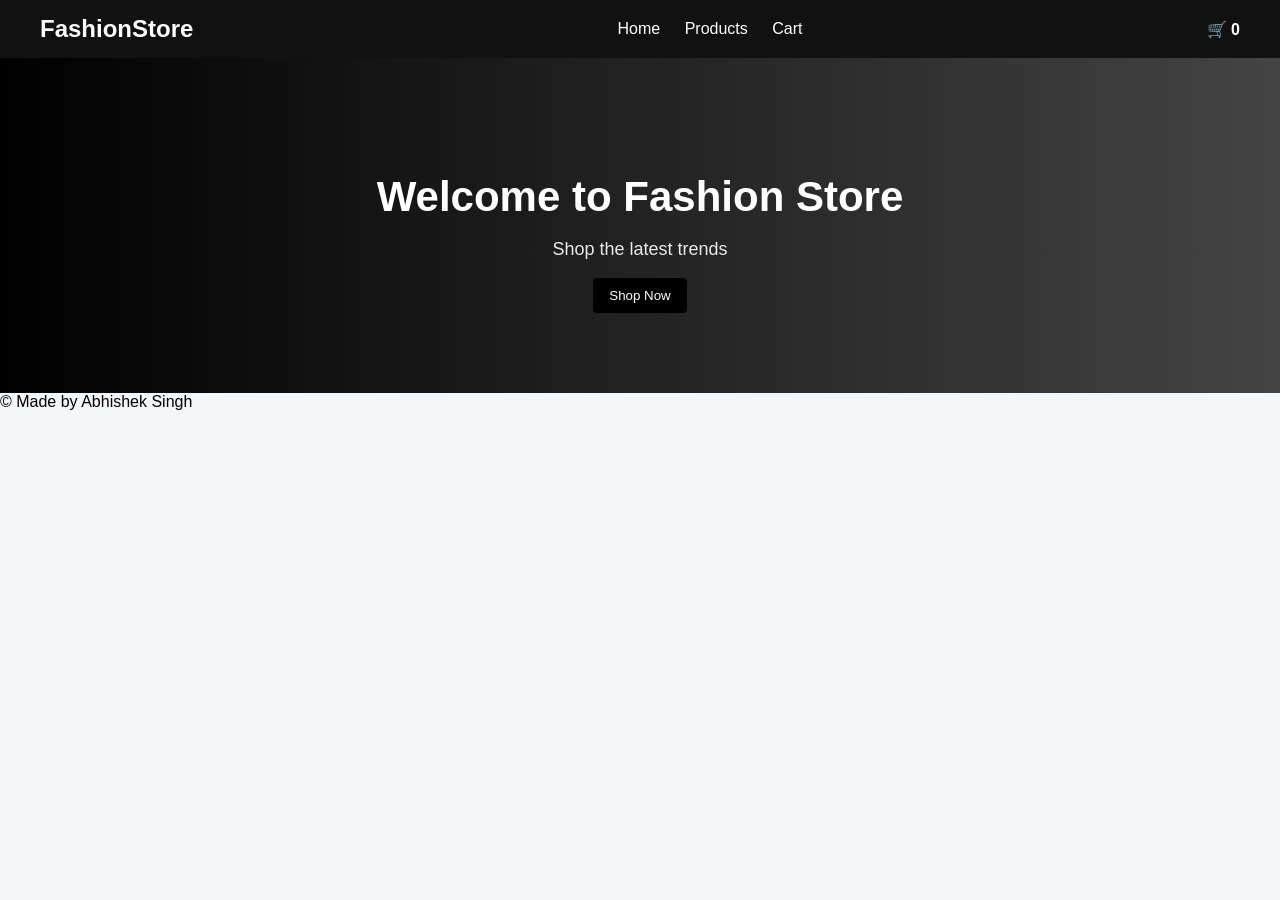
<file: index.html>
<!DOCTYPE html>
<html lang="en">

<head>
  <meta charset="UTF-8">
  <title>Fashion Store</title>

  <script>
    window.adobeDataLayer = window.adobeDataLayer || [];
  </script>

  <!-- ✅ XDM PAGE LOAD (ACTIVE) -->
  <script>
    window.adobeDataLayer.push({
      event: "pageLoaded",
      xdmPageLoad: {
        custData: {
          customerID: "",
          lang: "english",
          loginStatus: "guest",
          platform: "desktop website"
        },
        web: {
          webPageDetails: {
            brand: "Fashion Store",
            channel: "web|home",
            pageName: "home",
            pageType: "home",
            pageUrl: window.location.href
          }
        }
      }
    });
  </script>

  <script src="https://assets.adobedtm.com/21b53c73144b/5951ce710caa/launch-c3f0f6fab34e-development.min.js"
    async></script>

  <link rel="stylesheet" href="style.css">
</head>

<body>

  <header>
    <h2>FashionStore</h2>
    <nav>
      <a href="index.html" data-track-link="Home" data-link-type="nav">Home</a>
      <a href="products.html" data-track-link="Products" data-link-type="nav">Products</a>
      <a href="cart.html" data-track-link="Cart" data-link-type="nav">Cart</a>
    </nav>
    <div class="mini-cart" onclick="goToCart()">🛒 <span id="miniCartCount">0</span></div>
  </header>

  <section class="hero">
    <h1>Welcome to Fashion Store</h1>
    <p>Shop the latest trends</p>
    <a href="products.html" data-track-link="Shop Now" data-link-type="cta">
      <button>Shop Now</button>
    </a>
  </section>

  <footer>© Made by Abhishek Singh</footer>

  <script src="app.js"></script>
  <script src="adl-utils.js"></script>
  <script src="adl-events.js"></script>
  <script src="adl-auto-track.js"></script>

</body>

</html>
</file>
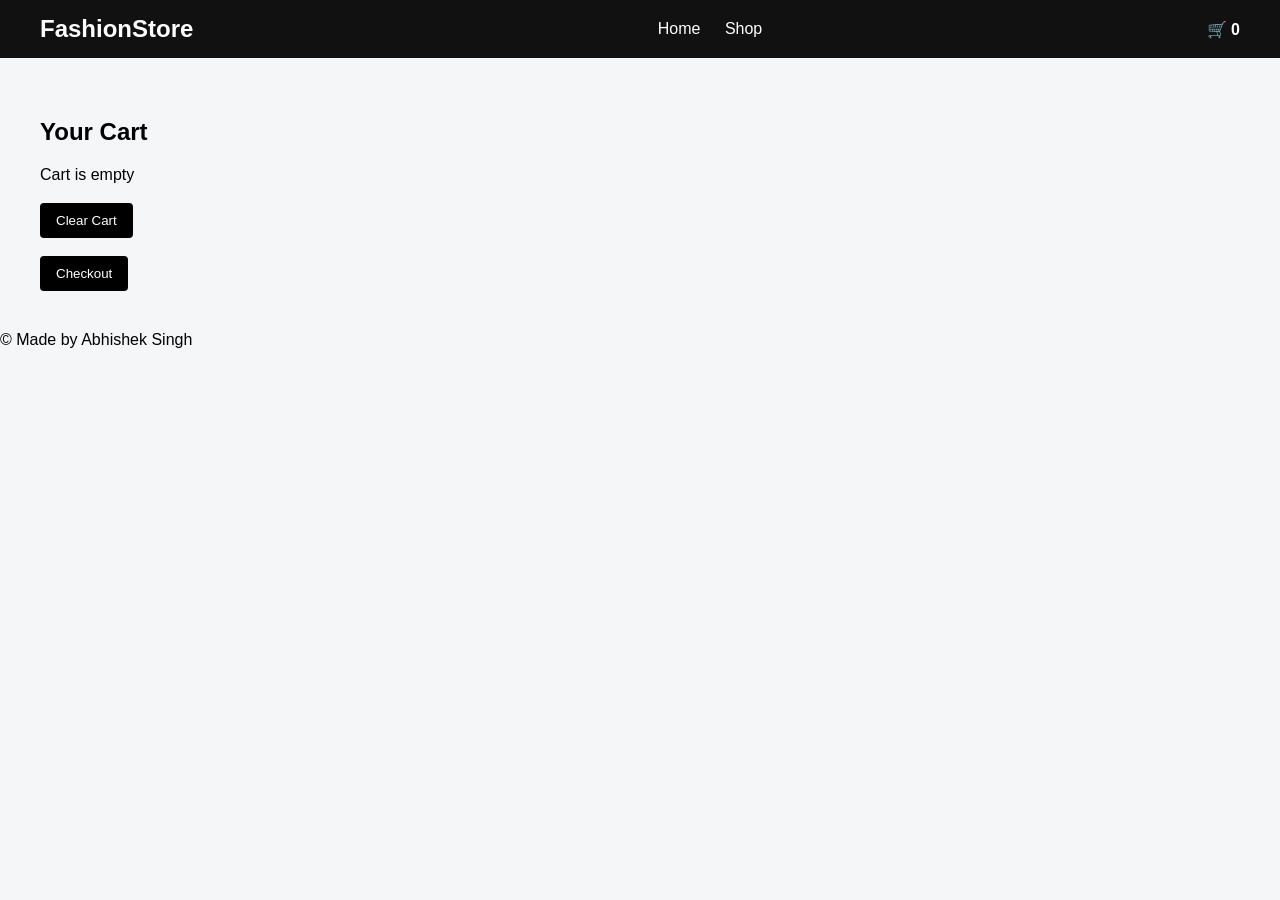
<file: cart.html>
<!DOCTYPE html>
<html lang="en">

<head>
  <meta charset="UTF-8">
  <title>Cart</title>

  <script>
    window.adobeDataLayer = window.adobeDataLayer || [];
  </script>

  <!-- ✅ XDM PAGE LOAD (Page-level only, NO product details) -->
  <script>
    window.adobeDataLayer.push({
      event: "pageLoaded",
      xdmPageLoad: {
        custData: {
          customerID: "",
          lang: "english",
          loginStatus: "guest",
          platform: "desktop website"
        },
        web: {
          webPageDetails: {
            brand: "Fashion Store",
            channel: "web|cart",
            pageName: "cart",
            pageType: "cart",
            pageUrl: window.location.href
          }
        }
      }
    });
  </script>

  <!-- Adobe Launch -->
  <script src="https://assets.adobedtm.com/21b53c73144b/5951ce710caa/launch-c3f0f6fab34e-development.min.js"
    async></script>

  <link rel="stylesheet" href="style.css">
</head>

<body>

  <header>
    <h2>FashionStore</h2>
    <nav>
      <a href="index.html" data-track-link="Home" data-link-type="nav">Home</a>
      <a href="products.html" data-track-link="Shop" data-link-type="nav">Shop</a>
    </nav>
    <div class="mini-cart">🛒 <span id="miniCartCount">0</span></div>
  </header>

  <div class="container">
    <h2>Your Cart</h2>
    <div id="cartItems" class="cart-items"></div>
    <h3 id="cartTotal"></h3>
    <button id="clearCartBtn">Clear Cart</button><br><br>
    <a href="checkout.html" data-track-link="Checkout" data-link-type="cta">
      <button>Checkout</button>
    </a>
  </div>

  <footer>© Made by Abhishek Singh</footer>

  <script src="app.js"></script>
  <script src="adl-utils.js"></script>
  <script src="adl-events.js"></script>
  <script src="adl-auto-track.js"></script>

  <script>
    // Console logging only - for verification
    document.addEventListener('DOMContentLoaded', function () {
      setTimeout(function () {
        const cart = getCart();
        if (cart.length > 0) {
          const productCatalog = {
            1: { productCategory: "fashion", productMaterial: "cotton", productRating: 4.5 },
            2: { productCategory: "fashion", productMaterial: "denim", productRating: 4.3 },
            3: { productCategory: "fashion", productMaterial: "polyester", productRating: 4.7 },
            4: { productCategory: "footwear", productMaterial: "leather", productRating: 4.4 },
            5: { productCategory: "fashion", productMaterial: "cotton", productRating: 4.2 },
            6: { productCategory: "electronics", productMaterial: "plastic", productRating: 4.8 },
            7: { productCategory: "electronics", productMaterial: "plastic", productRating: 4.6 },
            8: { productCategory: "electronics", productMaterial: "metal", productRating: 4.5 }
          };
          const logData = cart.map(item => {
            const caterpillar = productCatalog[item.id] || { productCategory: '', productMaterial: '', productRating: 0 };
            const logItem = {
              SKU: item.sku || 'SKU-' + item.id,
              name: item.name,
              priceTotal: Math.round(item.price * item.qty),
              quantity: Math.round(item.qty)
            };
            // Only add _caterpillarsigns if values exist
            if (caterpillar.productCategory || caterpillar.productMaterial || caterpillar.productRating) {
              logItem._caterpillarsigns = {
                productCategory: caterpillar.productCategory,
                productMaterial: caterpillar.productMaterial,
                productRating: Math.round(caterpillar.productRating)
              };
            }
            return logItem;
          });
          console.log("📦 Product List Items (Cart Page):", logData);
          console.table(logData);
        }
      }, 500);
    });
  </script>

  <script>
    let cart = getCart();
    const items = document.getElementById("cartItems");
    const totalEl = document.getElementById("cartTotal");
    let cartViewPushed = false;

    function renderCart() {
      items.innerHTML = "";
      let total = 0;

      if (cart.length === 0) {
        items.innerHTML = "<p>Cart is empty</p>";
        totalEl.textContent = "";
        updateMiniCart();
        return;
      }

      cart.forEach(i => {
        const t = i.price * i.qty;
        total += t;
        items.innerHTML += `
        <div class="cart-item">
          <img src="${i.img}">
          <strong>${i.name}</strong>
          ₹${i.price}
          <p>Color: ${i.color || ''}</p>
          <p>Coupon: ${i.coupon || ''}</p>
          <button onclick="qty(${i.id},-1)">-</button>
          ${i.qty}
          <button onclick="qty(${i.id},1)">+</button>
          <button data-track-link="Remove" data-link-type="removeFromCart" onclick="removeItem(${i.id})">Remove</button>
        </div>
      `;
      });

      totalEl.textContent = "Total: ₹" + total;
      updateMiniCart();

      /* ==============================
         ✅ SHOPPING CART VIEW EVENT (scView)
         ============================== */
      if (!cartViewPushed && cart.length > 0) {
        // Build productListItems array
        const productListItems = cart.map(item => {
          const complete = window.adl.getCompleteProductData(item);
          const itemObj = {
            SKU: complete.sku,
            name: complete.name,
            priceTotal: Math.round(complete.price * complete.qty),
            quantity: Math.round(complete.qty)
          };
          // Only add _caterpillarsigns if it has values
          if (complete.productCategory || complete.productMaterial || complete.productRating) {
            itemObj._caterpillarsigns = {
              productCategory: complete.productCategory,
              productMaterial: complete.productMaterial,
              productRating: Math.round(complete.productRating)
            };
          }
          return itemObj;
        });

        // Push event directly to adobeDataLayer
        window.adobeDataLayer = window.adobeDataLayer || [];
        window.adobeDataLayer.push({
          event: "scView",
          timestamp: new Date().toISOString(),
          xdm: {
            eventType: "commerce.productListViews",
            commerce: {
              productListItems: productListItems
            }
          }
        });

        cartViewPushed = true;
      }
    }

    function qty(id, d) {
      const i = cart.find(x => x.id === id);
      i.qty = Math.max(1, i.qty + d);
      saveCart(cart);
      cartViewPushed = false;
      renderCart();
    }

    function removeItem(id) {
      const item = cart.find(x => x.id === id);
      if (item) {
        // Fire linkClicked with removeFromCart
        window.adl.trackLinkClick('remove ' + item.name, 'removeFromCart', 'cart-table', 'cart');

        // Fire removeFromCart event
        window.adl.trackRemoveFromCart({
          sku: 'SKU-' + item.id,
          productID: item.id,
          productName: item.name,
          brand: 'Fashion Store',
          category: '',
          price: item.price,
          color: item.color || '',
          size: '',
          quantity: item.qty
        });

        // Remove from cart
        cart = cart.filter(x => x.id !== id);
        saveCart(cart);
        cartViewPushed = false;
        renderCart();
      }
    }

    document.getElementById("clearCartBtn").onclick = () => {
      cart = [];
      saveCart(cart);
      cartViewPushed = false;
      renderCart();
    };

    renderCart();
  </script>

</body>

</html>
</file>
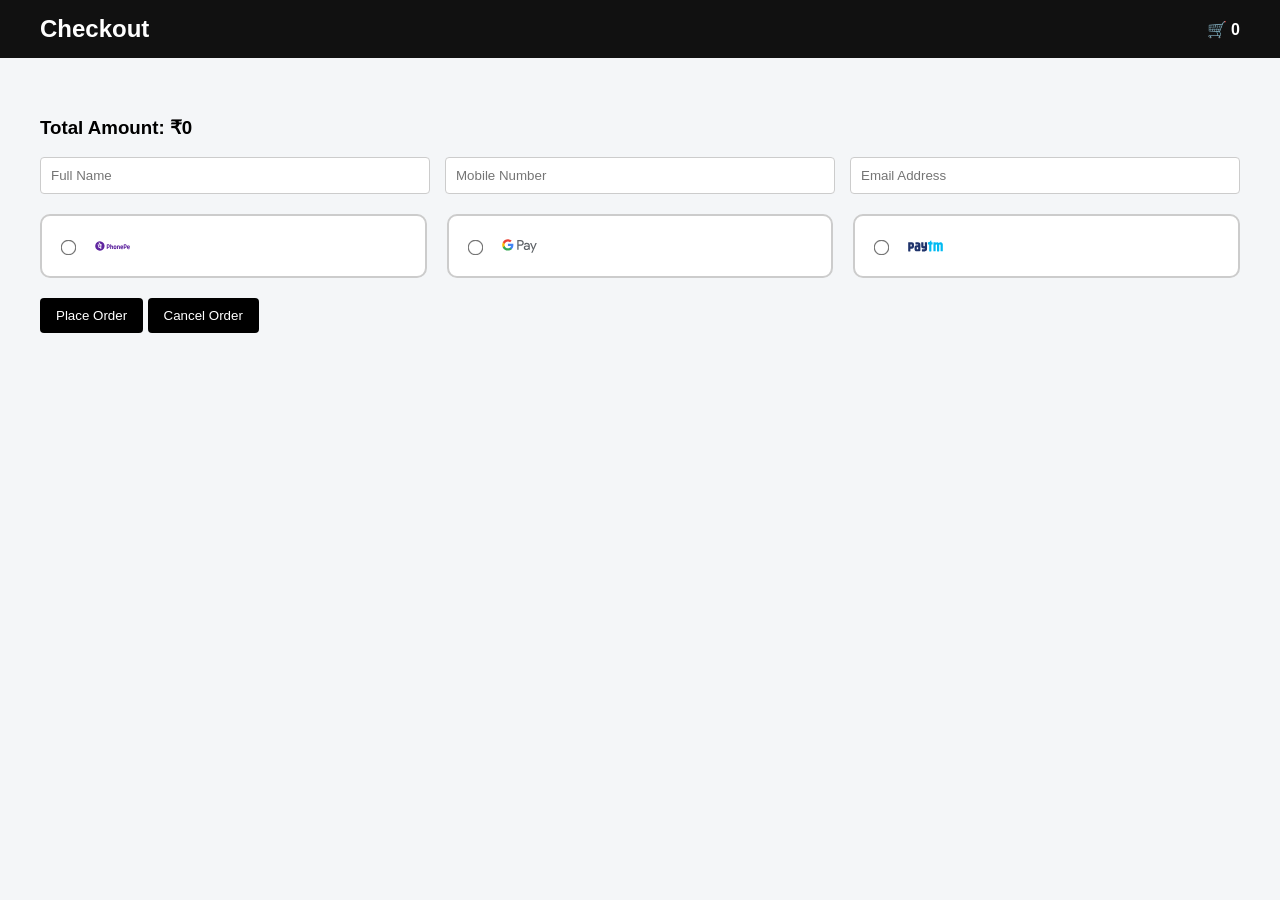
<file: checkout.html>
<!DOCTYPE html>
<html lang="en">

<head>
  <meta charset="UTF-8">
  <title>Checkout</title>

  <script>
    window.adobeDataLayer = window.adobeDataLayer || [];
  </script>

  <!-- ✅ XDM PAGE LOAD (Page-level only, NO product details) -->
  <script>
    window.adobeDataLayer.push({
      event: "pageLoaded",
      xdmPageLoad: {
        custData: {
          customerID: "",
          lang: "english",
          loginStatus: "guest",
          platform: "desktop website"
        },
        web: {
          webPageDetails: {
            brand: "Fashion Store",
            channel: "web|checkout",
            pageName: "checkout",
            pageType: "checkout",
            pageUrl: window.location.href
          }
        }
      }
    });

    // ✅ CHECKOUT VIEW EVENT (scCheckout) - Push once on DOMContentLoaded
    document.addEventListener('DOMContentLoaded', function () {
      const cart = JSON.parse(localStorage.getItem("cart")) || [];
      if (cart.length > 0 && window.adl) {
        // Build productListItems array
        const productListItems = cart.map(item => {
          const complete = window.adl.getCompleteProductData(item);
          const itemObj = {
            SKU: complete.sku,
            name: complete.name,
            priceTotal: Math.round(complete.price * complete.qty),
            quantity: Math.round(complete.qty)
          };
          // Only add _caterpillarsigns if it has values
          if (complete.productCategory || complete.productMaterial || complete.productRating) {
            itemObj._caterpillarsigns = {
              productCategory: complete.productCategory,
              productMaterial: complete.productMaterial,
              productRating: Math.round(complete.productRating)
            };
          }
          return itemObj;
        });

        // Push event directly to adobeDataLayer
        window.adobeDataLayer = window.adobeDataLayer || [];
        window.adobeDataLayer.push({
          event: "scCheckout",
          timestamp: new Date().toISOString(),
          xdm: {
            eventType: "commerce.checkouts",
            commerce: {
              checkouts: {
                value: 1
              },
              productListItems: productListItems
            }
          }
        });
      }
    });
  </script>

  <!-- Adobe Launch -->
  <script src="https://assets.adobedtm.com/21b53c73144b/5951ce710caa/launch-c3f0f6fab34e-development.min.js"
    async></script>

  <link rel="stylesheet" href="style.css">

  <style>
    .payment-methods {
      display: flex;
      gap: 20px;
      margin: 20px 0;
    }

    .payment-card {
      flex: 1;
      display: flex;
      align-items: center;
      gap: 12px;
      border: 2px solid #ccc;
      border-radius: 10px;
      padding: 15px;
      cursor: pointer;
      background: #fff;
    }

    .payment-card img {
      width: 45px;
    }

    .payment-card input[type="radio"] {
      transform: scale(1.2);
      cursor: pointer;
    }
  </style>
</head>

<body>

  <header>
    <h2>Checkout</h2>
    <div class="mini-cart" onclick="goToCart()">🛒 <span id="miniCartCount">0</span></div>
  </header>

  <div class="container">
    <h3 id="checkoutTotal"></h3>

    <div class="customer-info">
      <input type="text" id="custName" placeholder="Full Name">
      <input type="text" id="custPhone" placeholder="Mobile Number">
      <input type="email" id="custEmail" placeholder="Email Address">
    </div>

    <div class="payment-methods">
      <label class="payment-card">
        <input type="radio" name="payment" value="PhonePe">
        <img src="PhonePeSVG.wine.svg">
      </label>

      <label class="payment-card">
        <input type="radio" name="payment" value="GPay">
        <img src="GooglepaySVG.wine.svg">
      </label>

      <label class="payment-card">
        <input type="radio" name="payment" value="Paytm">
        <img src="PaytmSVG.wine.svg">
      </label>
    </div>

    <div class="checkout-actions">
      <button id="placeOrderBtn">Place Order</button>
      <button type="button" id="cancelOrderBtn">Cancel Order</button>
    </div>

    <div class="modal" id="modal">
      <div class="modal-content">
        <h3 id="mTitle"></h3>
        <p id="mText"></p>
        <button id="okBtn">OK</button>
      </div>
    </div>
  </div>

  <script src="app.js"></script>
  <script src="cancel-order.js"></script>
  <script src="adl-utils.js"></script>
  <script src="adl-events.js"></script>
  <script src="adl-auto-track.js"></script>

  <script>
    // Console logging only - for verification
    document.addEventListener('DOMContentLoaded', function () {
      setTimeout(function () {
        const cart = getCart();
        if (cart.length > 0) {
          const productCatalog = {
            1: { productCategory: "fashion", productMaterial: "cotton", productRating: 4.5 },
            2: { productCategory: "fashion", productMaterial: "denim", productRating: 4.3 },
            3: { productCategory: "fashion", productMaterial: "polyester", productRating: 4.7 },
            4: { productCategory: "footwear", productMaterial: "leather", productRating: 4.4 },
            5: { productCategory: "fashion", productMaterial: "cotton", productRating: 4.2 },
            6: { productCategory: "electronics", productMaterial: "plastic", productRating: 4.8 },
            7: { productCategory: "electronics", productMaterial: "plastic", productRating: 4.6 },
            8: { productCategory: "electronics", productMaterial: "metal", productRating: 4.5 }
          };
          const logData = cart.map(item => {
            const caterpillar = productCatalog[item.id] || { productCategory: '', productMaterial: '', productRating: 0 };
            return {
              SKU: item.sku || 'SKU-' + item.id,
              name: item.name,
              priceTotal: item.price * item.qty,
              quantity: item.qty,
              _caterpillarsigns: {
                productCategory: caterpillar.productCategory,
                productMaterial: caterpillar.productMaterial,
                productRating: caterpillar.productRating
              }
            };
          });
          console.log("📦 Product List Items (Checkout Page):", logData);
          console.table(logData);
        }
      }, 500);
    });
  </script>

  <script>
    const cart = getCart();

    document.getElementById("checkoutTotal").textContent =
      "Total Amount: ₹" + cart.reduce((s, i) => s + i.price * i.qty, 0);
  </script>

</body>

</html>
</file>
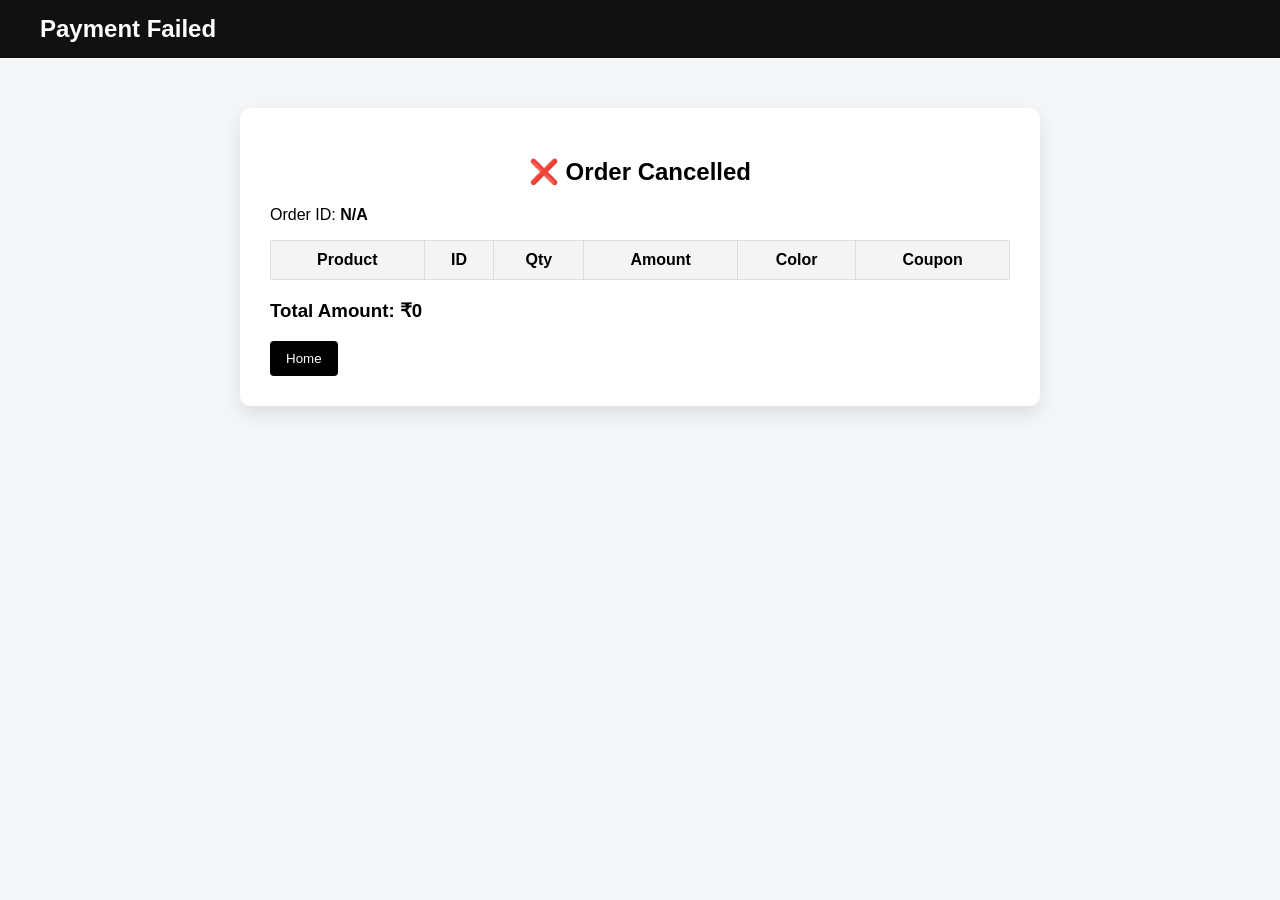
<file: payment-failure.html>
<!DOCTYPE html>
<html lang="en">

<head>
  <meta charset="UTF-8">
  <title>Payment Failed</title>

  <!-- ACDL INIT -->
  <script>
    window.adobeDataLayer = window.adobeDataLayer || [];
  </script>

  <script>
    const cart = JSON.parse(localStorage.getItem("checkoutCart")) || [];
    const orderId = localStorage.getItem("checkoutTransactionId");

    /* ✅ PAGE LOAD - Web Details Only */
    window.adobeDataLayer.push({
      event: "pageLoad",
      xdm: {
        web: {
          webPageDetails: {
            pageName: "Payment Failed",
            pageType: "payment-failed"
          }
        }
      },
      custData: {
        platform: "desktop web",
        loginStatus: "guest",
        language: "en",
        customerID: ""
      },
      timestamp: new Date().toISOString()
    });

    // ✅ PAYMENT FAILURE VIEW EVENT - Comprehensive productListItems + orderID
    if (cart.length > 0) {
      window.adobeDataLayer.push({
        event: "paymentFailureView",
        xdm: {
          commerce: {
            order: {
              orderID: orderId
            },
            productListItems: cart.map((item, index) => {
              const catalogProduct = window.adl?.productCatalog?.[item.id] || {};
              const name = item.name || catalogProduct.name || '';
              const productRating = catalogProduct.productRating || 0;
              const productCategory = catalogProduct.productCategory || '';
              const productMaterial = catalogProduct.productMaterial || '';
              return {
                SKU: item.sku || 'SKU-' + item.id,
                name: name,
                priceTotal: Math.round((item.price || 0) * (item.qty || 1)),
                quantity: Math.round(item.qty || 1),
                _caterpillarsigns: {
                  productCategory: productCategory,
                  productMaterial: productMaterial,
                  productRating: Math.round(productRating)
                }
              };
            })
          }
        },
        timestamp: new Date().toISOString()
      });
    }
  </script>

  <!-- Adobe Launch -->
  <script src="https://assets.adobedtm.com/21b53c73144b/5951ce710caa/launch-c3f0f6fab34e-development.min.js"
    async></script>

  <link rel="stylesheet" href="style.css">
</head>

<body>

  <header>
    <h2>Payment Failed</h2>
  </header>

  <div class="container thankyou-container">
    <h2>❌ Order Cancelled</h2>
    <p>Order ID: <strong id="orderId"></strong></p>

    <table>
      <thead>
        <tr>
          <th>Product</th>
          <th>ID</th>
          <th>Qty</th>
          <th>Amount</th>
          <th>Color</th>
          <th>Coupon</th>
        </tr>
      </thead>
      <tbody id="orderRows"></tbody>
    </table>

    <h3 id="grandTotal"></h3>

    <button onclick="goHome()">Home</button>
  </div>

  <script>
    document.getElementById("orderId").textContent = orderId || "N/A";

    let total = 0;
    const rows = document.getElementById("orderRows");

    cart.forEach(p => {
      const amt = p.price * p.qty;
      total += amt;

      rows.innerHTML += `
      <tr>
        <td>${p.name}</td>
        <td>${p.id}</td>
        <td>${p.qty}</td>
        <td>₹${amt}</td>
        <td>${p.color || ''}</td>
        <td>${p.coupon || ''}</td>
      </tr>
    `;
    });

    document.getElementById("grandTotal").textContent =
      "Total Amount: ₹" + total;

    function goHome() {
      localStorage.removeItem("checkoutCart");
      localStorage.removeItem("checkoutTransactionId");
      localStorage.removeItem("checkoutFailureReason");
      location.href = "index.html";
    }
  </script>

</body>

</html>
</file>
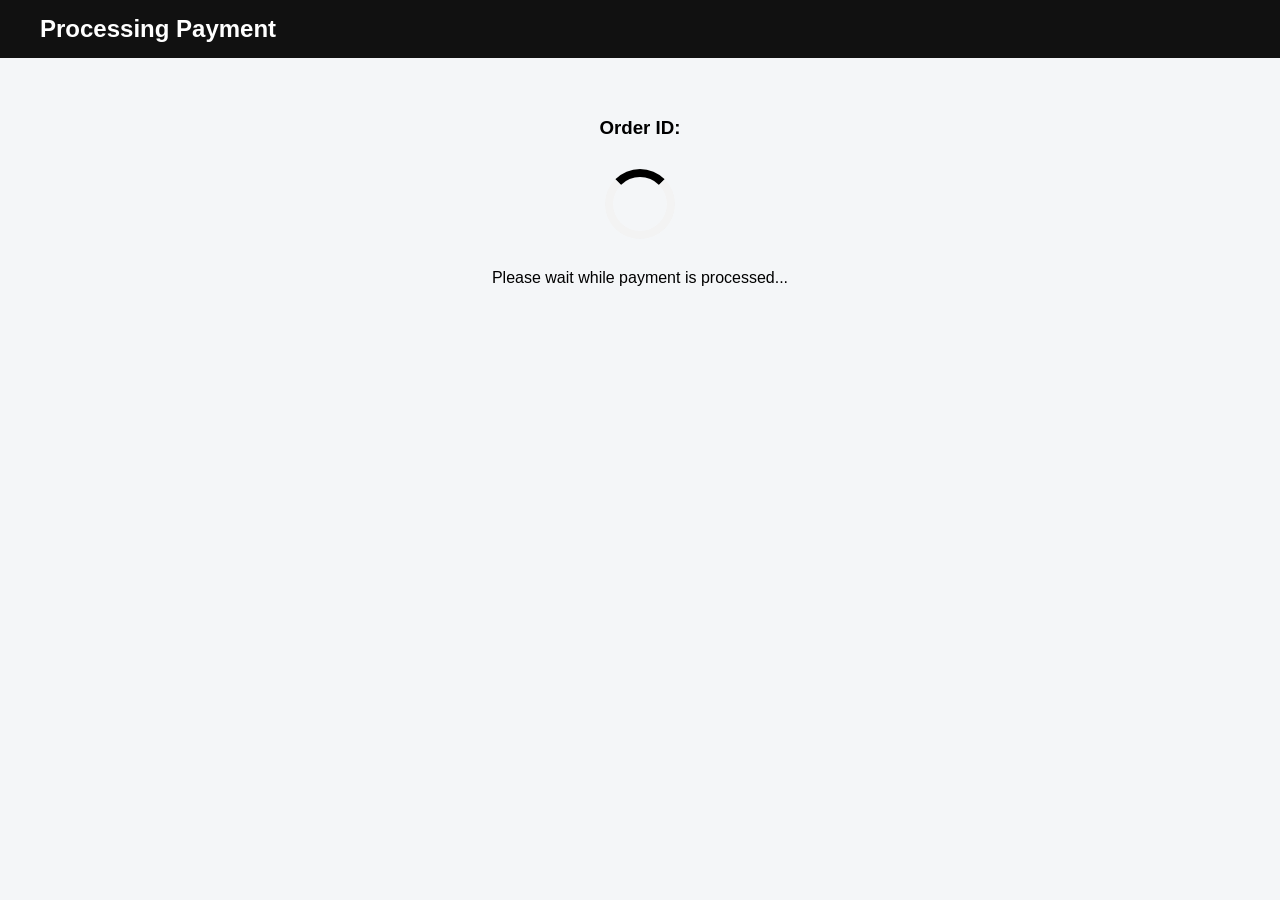
<file: payment-gateway.html>
<!DOCTYPE html>
<html lang="en">

<head>
  <meta charset="UTF-8">
  <title>Payment Processing</title>

  <script>
    window.adobeDataLayer = window.adobeDataLayer || [];
    const orderId = localStorage.getItem("checkoutTransactionId");

    /* ❌ LEGACY PAGE LOAD (DO NOT DELETE) */
    adobeDataLayer.push({
      event: "pageLoad",
      page: { pageName: "Payment Gateway", pageType: "payment" },
      transaction: { orderId },
      timestamp: new Date().toISOString()
    });
  </script>

  <!-- ✅ XDM PAGE LOAD (Web Details Only) -->
  <script>
    window.adobeDataLayer.push({
      event: "pageLoad",
      xdm: {
        web: {
          webPageDetails: {
            pageName: "Payment Gateway",
            pageType: "payment",
            pageUrl: location.href,
            pageUrlWithoutQSP: location.origin + location.pathname,
            referrer: document.referrer || ""
          }
        }
      },
      timestamp: new Date().toISOString()
    });
  </script>

  <!-- Adobe Launch -->
  <script src="https://assets.adobedtm.com/21b53c73144b/5951ce710caa/launch-c3f0f6fab34e-development.min.js"
    async></script>

  <link rel="stylesheet" href="style.css">
</head>

<body>

  <header>
    <h2>Processing Payment</h2>
  </header>

  <div class="container" style="text-align:center">
    <h3>Order ID: <strong id="orderId"></strong></h3>
    <div class="loader"></div>
    <p>Please wait while payment is processed...</p>
  </div>

  <script src="adl-utils.js"></script>
  <script src="adl-events.js"></script>
  <script src="adl-auto-track.js"></script>

  <script>
    document.getElementById("orderId").textContent = orderId;

    const cart = JSON.parse(localStorage.getItem("checkoutCart")) || [];

    // ✅ PAYMENT SUCCESS VIEW EVENT - Comprehensive productListItems
    setTimeout(() => {
      window.adobeDataLayer.push({
        event: "paymentSuccessView",
        xdm: {
          commerce: {
            productListItems: cart.map((item, index) => {
              const catalogProduct = window.adl?.productCatalog?.[item.id] || {};
              const name = item.name || catalogProduct.name || '';
              const productRating = catalogProduct.productRating || 0;
              const productCategory = catalogProduct.productCategory || '';
              const productMaterial = catalogProduct.productMaterial || '';
              return {
                SKU: item.sku || 'SKU-' + item.id,
                name: name,
                priceTotal: Math.round((item.price || 0) * (item.qty || 1)),
                quantity: Math.round(item.qty || 1),
                _caterpillarsigns: {
                  productCategory: productCategory,
                  productMaterial: productMaterial,
                  productRating: Math.round(productRating)
                }
              };
            })
          }
        },
        timestamp: new Date().toISOString()
      });

      window.adobeDataLayer.push({
        event: "paymentSuccess",
        xdm: {
          commerce: {
            order: {
              orderID: orderId,
              paymentMethod: localStorage.getItem("checkoutPaymentMethod") || ""
            }
          }
        },
        timestamp: new Date().toISOString()
      });

      location.href = "thankyou.html";
    }, 3000);
  </script>

</body>

</html>
</file>
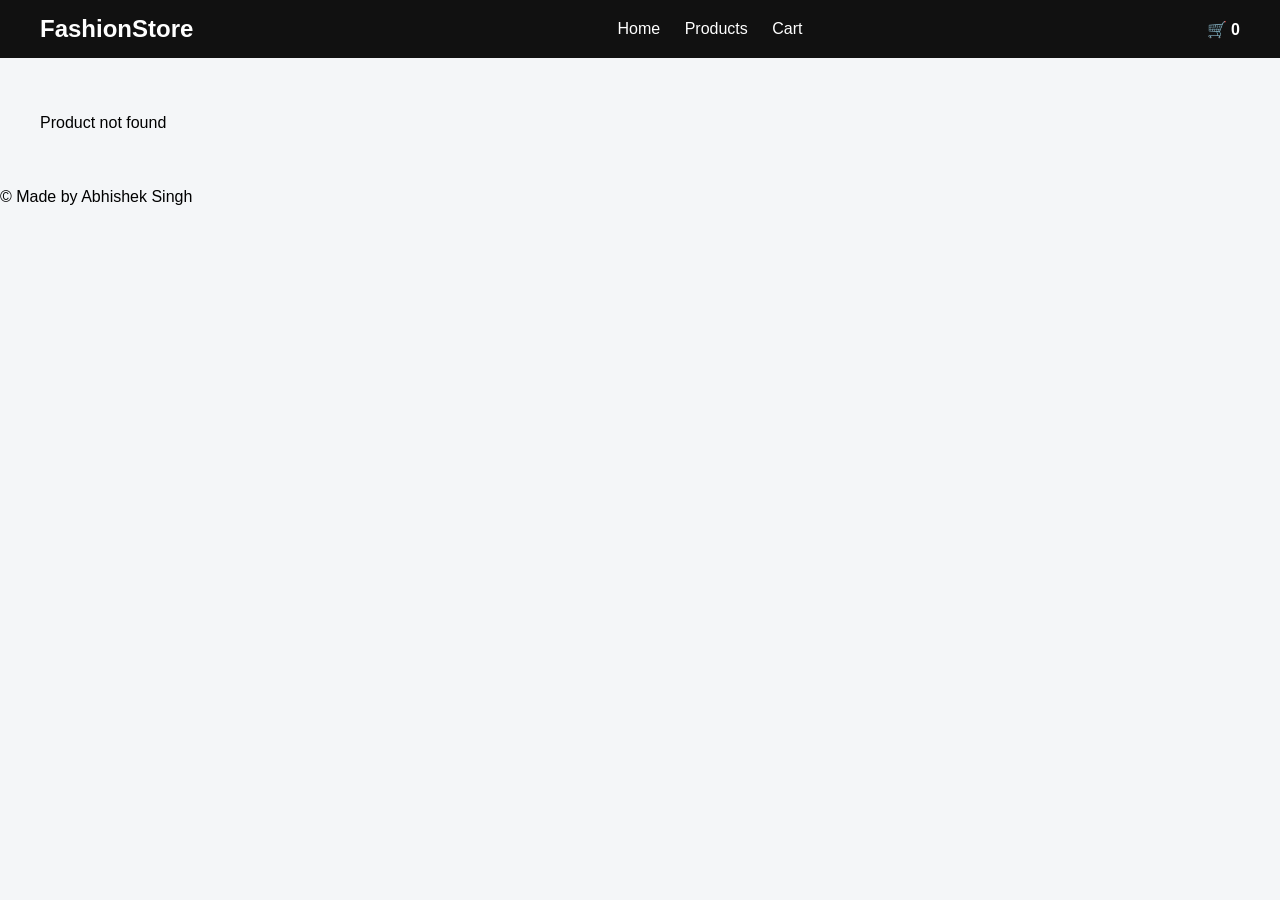
<file: product.html>
<!DOCTYPE html>
<html lang="en">

<head>
  <meta charset="UTF-8">
  <title>Product</title>

  <script>
    window.adobeDataLayer = window.adobeDataLayer || [];
  </script>

  <!-- ✅ XDM PAGE LOAD (PDP with Product Context) -->
  <script>
    // Get product ID and data
    const pdpId = new URLSearchParams(location.search).get("id");
    const pdpProducts = {
      1: { id: 1, name: "T-Shirt", price: 799, discount: 10, color: "Red", img: "https://images.unsplash.com/photo-1521572163474-6864f9cf17ab?w=800", category: "Apparel", size: "", coupon: "TSHIRT10" },
      2: { id: 2, name: "Jeans", price: 1999, discount: 5, color: "Blue", img: "https://images.unsplash.com/photo-1542272604-787c3835535d?w=800", category: "Apparel", size: "", coupon: "JEANS5" },
      3: { id: 3, name: "Jacket", price: 3499, discount: 15, color: "Black", img: "https://images.unsplash.com/photo-1551028719-00167b16eac5?w=800", category: "Apparel", size: "", coupon: "JACKET15" },
      4: { id: 4, name: "Shoes", price: 2499, discount: 20, color: "White", img: "https://images.unsplash.com/photo-1542291026-7eec264c27ff?w=800", category: "Footwear", size: "", coupon: "SHOES20" },
      5: { id: 5, name: "Shirt", price: 1499, discount: 0, color: "Grey", img: "https://images.unsplash.com/photo-1602810318383-e386cc2a3ccf?w=800", category: "Apparel", size: "", coupon: "" },
      6: { id: 6, name: "Camera", price: 45999, discount: 5, color: "Black", img: "https://images.unsplash.com/photo-1516724562728-afc824a36e84?w=800", category: "Electronics", size: "", coupon: "CAMERA5" },
      7: { id: 7, name: "Headphone", price: 2999, discount: 10, color: "Blue", img: "https://images.unsplash.com/photo-1505740420928-5e560c06d30e?w=800", category: "Electronics", size: "", coupon: "HEAD10" },
      8: { id: 8, name: "Smartwatch", price: 9999, discount: 0, color: "Black", img: "https://images.unsplash.com/photo-1544117519-31a4b719223d?w=800", category: "Electronics", size: "", coupon: "" }
    };
    const pdpItem = pdpProducts[pdpId];

    // PDP pageLoaded (ONLY page that includes productDetails)
    const discountAmount = pdpItem ? (pdpItem.discount ? (pdpItem.price * pdpItem.discount / 100) : 0) : 0;
    window.adobeDataLayer.push({
      event: "pageLoaded",
      xdm: {
        web: {
          webPageDetails: {
            brand: "Fashion Store",
            channel: "web|pdp",
            pageName: pdpItem ? "product:" + pdpItem.id : "product",
            pageType: "pdp",
            pageUrl: window.location.href
          }
        },
        commerce: {
          productListItems: pdpItem ? [{
            SKU: "SKU-" + pdpItem.id,
            name: pdpItem.name,
            priceTotal: Math.round(pdpItem.price),
            quantity: Math.round(1)
          }] : []
        }
      },
      timestamp: new Date().toISOString()
    });
  </script>

  <!-- Adobe Launch -->
  <script src="https://assets.adobedtm.com/21b53c73144b/5951ce710caa/launch-c3f0f6fab34e-development.min.js"
    async></script>

  <link rel="stylesheet" href="style.css">
</head>

<body>

  <header>
    <h2>FashionStore</h2>
    <nav>
      <a href="index.html" data-track-link="Home" data-link-type="nav">Home</a>
      <a href="products.html" data-track-link="Products" data-link-type="nav">Products</a>
      <a href="cart.html" data-track-link="Cart" data-link-type="nav">Cart</a>
    </nav>
    <div class="mini-cart" onclick="goToCart()">🛒 <span id="miniCartCount">0</span></div>
  </header>

  <div class="container product-detail" id="productDetail"></div>

  <footer>© Made by Abhishek Singh</footer>

  <script src="app.js"></script>
  <script src="adl-utils.js"></script>
  <script src="adl-events.js"></script>
  <script src="adl-auto-track.js"></script>

  <script>
    const products = {
      1: { id: 1, name: "T-Shirt", price: 799, discount: 10, coupon: "TSHIRT10", img: "https://images.unsplash.com/photo-1521572163474-6864f9cf17ab?w=800", color: "Red" },
      2: { id: 2, name: "Jeans", price: 1999, discount: 5, coupon: "JEANS5", img: "https://images.unsplash.com/photo-1542272604-787c3835535d?w=800", color: "Blue" },
      3: { id: 3, name: "Jacket", price: 3499, discount: 15, coupon: "JACKET15", img: "https://images.unsplash.com/photo-1551028719-00167b16eac5?w=800", color: "Black" },
      4: { id: 4, name: "Shoes", price: 2499, discount: 20, coupon: "SHOES20", img: "https://images.unsplash.com/photo-1542291026-7eec264c27ff?w=800", color: "White" },
      5: { id: 5, name: "Shirt", price: 1499, discount: 0, coupon: "", img: "https://images.unsplash.com/photo-1602810318383-e386cc2a3ccf?w=800", color: "Grey" },
      6: { id: 6, name: "Camera", price: 45999, discount: 5, coupon: "CAMERA5", img: "https://images.unsplash.com/photo-1516724562728-afc824a36e84?w=800", color: "Black" },
      7: { id: 7, name: "Headphone", price: 2999, discount: 10, coupon: "HEAD10", img: "https://images.unsplash.com/photo-1505740420928-5e560c06d30e?w=800", color: "Blue" },
      8: { id: 8, name: "Smartwatch", price: 9999, discount: 0, coupon: "", img: "https://images.unsplash.com/photo-1544117519-31a4b719223d?w=800", color: "Black" }
    };

    const id = new URLSearchParams(location.search).get("id");
    const p = products[id];
    const c = document.getElementById("productDetail");

    if (p) {
      console.log("Product loaded:", p);
      c.innerHTML = `
      <img src="${p.img}" width="320">
      <h2>${p.name}</h2>
      <p>
        Price: ₹${p.price}
        ${p.discount ? `<span style="color:red"> (${p.discount}% OFF)</span>` : ""}
      </p>
      <p>Color: ${p.color}</p>
      ${p.coupon ? `<p>Coupon: ${p.coupon}</p>` : ""}
      <button class="add-to-cart-btn" data-product-id="${p.id}" data-product-name="${p.name}" data-product-price="${p.price}" data-product-img="${p.img}" data-product-discount="${p.discount}" data-product-coupon="${p.coupon}" data-product-color="${p.color}">Add to Cart</button>
    `;
      console.log("Button HTML created with data attributes");
    } else {
      c.innerHTML = "<p>Product not found</p>";
    }

    // Event delegation for Add to Cart button using DOMContentLoaded
    document.addEventListener('DOMContentLoaded', function () {
      setTimeout(function () {
        document.body.addEventListener('click', function (e) {
          if (e.target.classList.contains('add-to-cart-btn')) {
            const btn = e.target;
            const productData = {
              id: parseInt(btn.getAttribute('data-product-id')),
              name: btn.getAttribute('data-product-name'),
              price: parseInt(btn.getAttribute('data-product-price')),
              img: btn.getAttribute('data-product-img'),
              discount: parseInt(btn.getAttribute('data-product-discount')),
              coupon: btn.getAttribute('data-product-coupon'),
              color: btn.getAttribute('data-product-color')
            };
            console.log("Button clicked! Product data:", productData);
            addToCart(productData);
          }
        });
      }, 100);
    });

    updateMiniCart();
  </script>

</body>

</html>
</file>
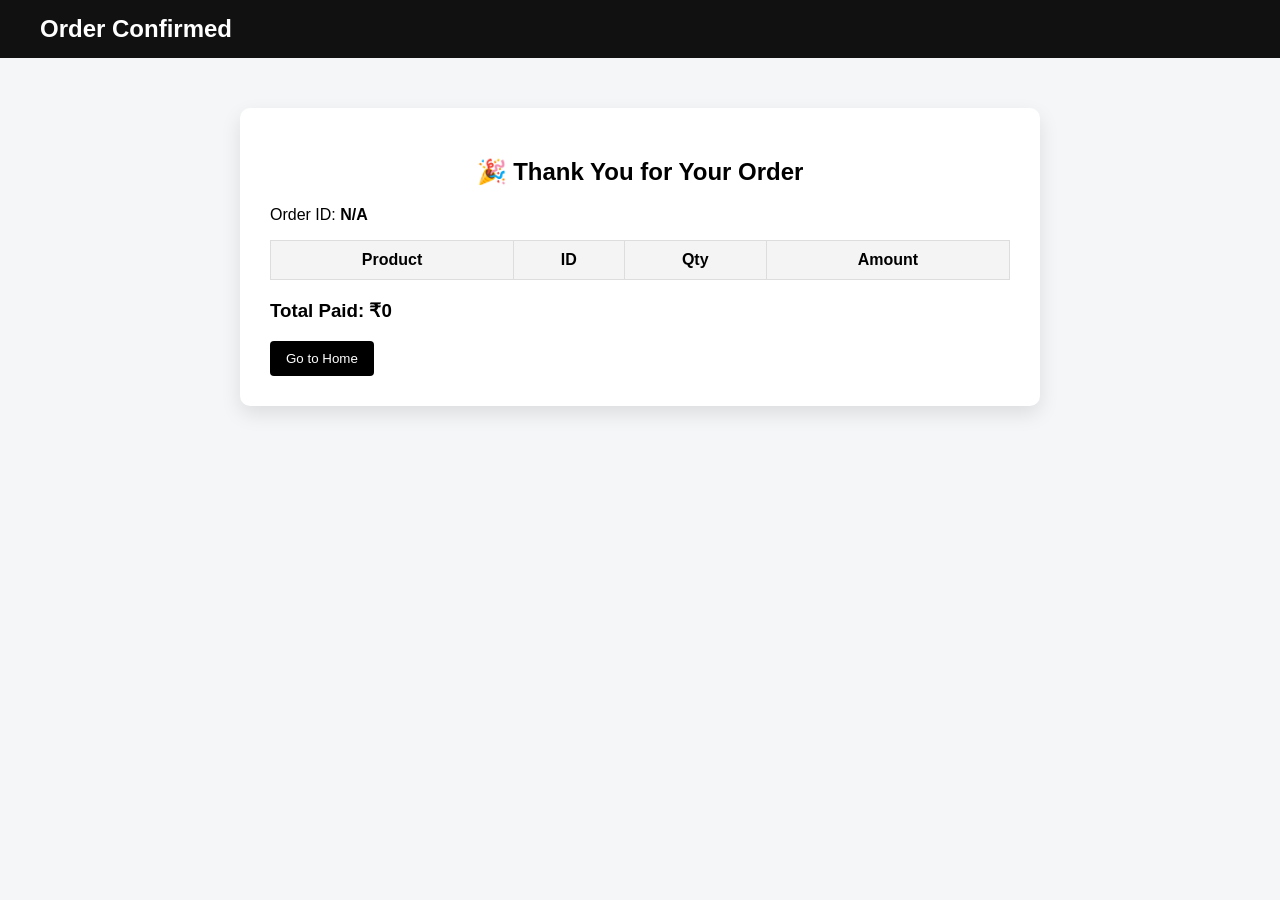
<file: thankyou.html>
<!DOCTYPE html>
<html lang="en">

<head>
  <meta charset="UTF-8">
  <title>Thank You</title>

  <!-- ✅ LOAD ADL UTILITIES FIRST -->
  <script src="adl-utils.js"></script>
  <script src="adl-events.js"></script>

  <script>
    window.adobeDataLayer = window.adobeDataLayer || [];
  </script>

  <!-- ✅ ADOBE LAUNCH LIBRARY (Must load before purchase event) -->
  <script src="https://assets.adobedtm.com/21b53c73144b/5951ce710caa/launch-c3f0f6fab34e-development.min.js"></script>

  <!-- ✅ XDM PAGE LOAD -->
  <script>
    window.adobeDataLayer.push({
      event: "pageLoaded",
      xdmPageLoad: {
        custData: {
          customerID: "",
          lang: "english",
          loginStatus: "guest",
          platform: "desktop website"
        },
        web: {
          webPageDetails: {
            brand: "Fashion Store",
            channel: "web|confirmation",
            pageName: "confirmation",
            pageType: "confirmation",
            pageUrl: window.location.href
          }
        }
      }
    });
  </script>

  <!-- ✅ PURCHASE EVENT - Wait for Adobe Launch to be ready -->
  <script>
    function firePurchaseEvent() {
      const cart = JSON.parse(localStorage.getItem("checkoutCart")) || [];
      const orderId = localStorage.getItem("checkoutTransactionId") || "ORD-" + Date.now();
      const orderEmail = localStorage.getItem("checkoutCustomerEmail") || "";
      const customerName = localStorage.getItem("checkoutCustomerName") || "";

      console.log("📦 Raw cart from localStorage:", JSON.stringify(cart, null, 2));

      if (cart.length > 0 && window.adl && window.adl.trackPurchase) {

        // ✅ Build productListItems with ALL correct data
        const productListItems = cart.map(item => {
          console.log("🔍 Processing item:", item);

          // Get proper values from cart item
          const sku = String(item.id); // Use ID as SKU (e.g., "1" for T-Shirt)
          const price = Number(item.price) || 0;
          const qty = Number(item.qty) || 1;
          const totalPrice = price * qty;

          const listItem = {
            SKU: sku,
            name: item.name || "",
            quantity: qty,
            priceTotal: totalPrice
          };

          console.log("✅ Base item:", listItem);

          // ✅ ADD CUSTOM ATTRIBUTES IN XDM NAMESPACE
          const productCategory = item.productCategory || "";
          const productMaterial = item.productMaterial || "";
          const productRating = Math.round(Number(item.productRating)) || 0;

          console.log("🎯 Custom attributes from cart:", { productCategory, productMaterial, productRating });

          if (productCategory || productMaterial || productRating) {
            listItem._digiwebanaoptznapactrsd = {
              caterpillarsigns: {
                productCategory: String(productCategory),
                productMaterial: String(productMaterial),
                productRating: Number(productRating)
              }
            };
            console.log("✅ With caterpillarsigns:", listItem);
          }

          return listItem;
        });

        console.log("📦 FINAL productListItems to send:", JSON.stringify(productListItems, null, 2));

        window.adl.trackPurchase({
          orderID: orderId,
          totalQuantity: cart.reduce((s, i) => s + i.qty, 0),
          totalValue: cart.reduce((s, i) => s + i.price * i.qty, 0),
          customerEmail: orderEmail,
          firstName: customerName,
          productListItems: productListItems
        });
      } else {
        console.warn("❌ Cannot fire purchase event. Cart empty or ADL not ready:", {
          cartLength: cart?.length,
          adlExists: !!window.adl,
          trackPurchaseExists: !!window.adl?.trackPurchase
        });
      }
    }

    // ✅ WAIT FOR ADOBE LAUNCH TO LOAD, THEN FIRE PURCHASE EVENT
    document.addEventListener('DOMContentLoaded', function () {
      // Try immediately first
      if (window.adl && window.adl.trackPurchase) {
        firePurchaseEvent();
      } else {
        // If not ready, wait and retry
        let attempts = 0;
        const checkInterval = setInterval(() => {
          attempts++;
          console.log(`🔍 Waiting for Adobe Launch (attempt ${attempts})...`);

          if (window.adl && window.adl.trackPurchase) {
            clearInterval(checkInterval);
            console.log("✅ Adobe Launch ready! Firing purchase event...");
            firePurchaseEvent();
          } else if (attempts > 50) {
            clearInterval(checkInterval);
            console.error("❌ Adobe Launch did not load after 5 seconds");
          }
        }, 100);
      }
    });
  </script>

  <link rel="stylesheet" href="style.css">
</head>

<body>

  <header>
    <h2>Order Confirmed</h2>
  </header>

  <div class="container thankyou-container">
    <h2>🎉 Thank You for Your Order</h2>
    <p>Order ID: <strong id="orderId"></strong></p>

    <table width="100%" border="1">
      <thead>
        <tr>
          <th>Product</th>
          <th>ID</th>
          <th>Qty</th>
          <th>Amount</th>
        </tr>
      </thead>
      <tbody id="orderRows"></tbody>
    </table>

    <h3 id="grandTotal"></h3>
    <button onclick="finishOrder()">Go to Home</button>
  </div>

  <script>
    const cart = JSON.parse(localStorage.getItem("checkoutCart")) || [];
    const orderId = localStorage.getItem("checkoutTransactionId");
    let total = 0;

    document.getElementById("orderId").textContent = orderId || "N/A";

    cart.forEach(p => {
      const amt = p.price * p.qty;
      total += amt;

      orderRows.innerHTML += `
        <tr>
          <td>${p.name}</td>
          <td>${p.id}</td>
          <td>${p.qty}</td>
          <td>₹${amt}</td>
        </tr>
      `;
    });

    grandTotal.textContent = "Total Paid: ₹" + total;

    function finishOrder() {
      localStorage.clear();
      location.href = "index.html";
    }
  </script>

</body>

</html>
</file>
<file: style.css>
/* ===============================
   GLOBAL RESET
   =============================== */
* {
  box-sizing: border-box;
}

body {
  margin: 0;
  font-family: "Segoe UI", sans-serif;
  background: #f4f6f8;
}

/* ===============================
   HEADER
   =============================== */
header {
  background: #111;
  color: #fff;
  padding: 15px 40px;
  display: flex;
  justify-content: space-between;
  align-items: center;
}

header h2 {
  margin: 0;
}

header a {
  color: #fff;
  text-decoration: none;
  margin-left: 20px;
  font-weight: 500;
}

header a:hover {
  text-decoration: underline;
}

/* ===============================
   MINI CART
   =============================== */
.mini-cart {
  cursor: pointer;
  font-weight: 600;
}

/* ===============================
   HERO
   =============================== */
.hero {
  background: linear-gradient(to right, #000, #444);
  color: #fff;
  padding: 80px;
  text-align: center;
}

.hero h1 {
  font-size: 42px;
  margin-bottom: 10px;
}

.hero p {
  font-size: 18px;
  opacity: 0.9;
}

/* ===============================
   CONTAINER
   =============================== */
.container {
  padding: 40px;
}

/* ===============================
   PRODUCT GRID (PLP)
   =============================== */
.products {
  display: grid;
  grid-template-columns: repeat(auto-fit, minmax(220px, 1fr));
  gap: 25px;
}

/* ===============================
   PRODUCT CARD
   =============================== */
.card {
  background: #fff;
  border-radius: 10px;
  overflow: hidden;
  box-shadow: 0 8px 20px rgba(0, 0, 0, 0.1);
  transition: transform 0.3s ease;
}

.card:hover {
  transform: translateY(-8px);
}

.card img {
  width: 100%;
  height: 220px;
  object-fit: cover;
}

.card .info {
  padding: 15px;
}

.card h4 {
  margin: 0;
  font-size: 18px;
}

.card button {
  margin-top: 10px;
  width: 100%;
}

/* ===============================
   BUTTON
   =============================== */
button {
  background: #000;
  color: #fff;
  border: none;
  padding: 10px 16px;
  cursor: pointer;
  border-radius: 4px;
}

button:hover {
  background: #333;
}

/* ===============================
   CART PAGE
   =============================== */
.cart-item {
  display: flex;
  gap: 15px;
  align-items: center;
  background: #fff;
  padding: 15px;
  margin-bottom: 15px;
  border-radius: 6px;
}

.cart-item img {
  width: 90px;
  border-radius: 6px;
}

.cart-item strong {
  font-size: 16px;
}

.cart-item button {
  padding: 4px 10px;
  margin: 4px;
}

/* ===============================
   MODAL
   =============================== */
.modal {
  position: fixed;
  inset: 0;
  background: rgba(0, 0, 0, 0.6);
  display: none;
  justify-content: center;
  align-items: center;
  z-index: 1000;
}

.modal-content {
  background: #fff;
  padding: 30px;
  border-radius: 10px;
  text-align: center;
  animation: popup 0.3s ease-in-out;
}

@keyframes popup {
  from {
    transform: scale(0.7);
    opacity: 0;
  }

  to {
    transform: scale(1);
    opacity: 1;
  }
}

/* ===============================
   CHECKOUT – CUSTOMER DETAILS
   =============================== */
.customer-info {
  display: flex;
  gap: 15px;
  margin-bottom: 20px;
}

.customer-info input {
  flex: 1;
  padding: 10px;
  border-radius: 4px;
  border: 1px solid #ccc;
}

/* ===============================
   CHECKOUT – PAYMENT METHODS
   =============================== */
.payment-methods {
  display: flex;
  gap: 15px;
  margin-bottom: 20px;
}

.payment-card {
  flex: 1;
  display: flex;
  align-items: center;
  gap: 12px;
  padding: 14px;
  border: 2px solid #ccc;
  border-radius: 8px;
  background: #fff;
  cursor: pointer;
  transition: border 0.3s ease, box-shadow 0.3s ease;
}

.payment-card:hover {
  border-color: #000;
}

.payment-card input[type="radio"] {
  display: inline-block;
  transform: scale(1.2);
  cursor: pointer;
}

.payment-card img {
  width: 45px;
  height: auto;
  display: inline-block;
}

.payment-card span {
  font-weight: 600;
  white-space: nowrap;
}

.payment-card input[type="radio"]:checked {
  accent-color: #000;
}

.payment-card input[type="radio"]:checked~span {
  font-weight: 700;
}

/* ===============================
   PAYMENT GATEWAY
   =============================== */
.loader {
  border: 8px solid #f3f3f3;
  border-top: 8px solid #000;
  border-radius: 50%;
  width: 70px;
  height: 70px;
  margin: 30px auto;
  animation: spin 1s linear infinite;
}

@keyframes spin {
  100% {
    transform: rotate(360deg);
  }
}

/* ===============================
   THANK YOU PAGE
   =============================== */
.thankyou-container {
  max-width: 800px;
  margin: 50px auto;
  background: #fff;
  padding: 30px;
  border-radius: 10px;
  box-shadow: 0 8px 20px rgba(0, 0, 0, 0.1);
}

.thankyou-container h2 {
  text-align: center;
  margin-bottom: 20px;
}

.thankyou-container table {
  width: 100%;
  border-collapse: collapse;
  margin-bottom: 20px;
}

.thankyou-container th,
.thankyou-container td {
  border: 1px solid #ddd;
  padding: 10px;
  text-align: center;
}

.thankyou-container th {
  background: #f4f4f4;
}
</file>
